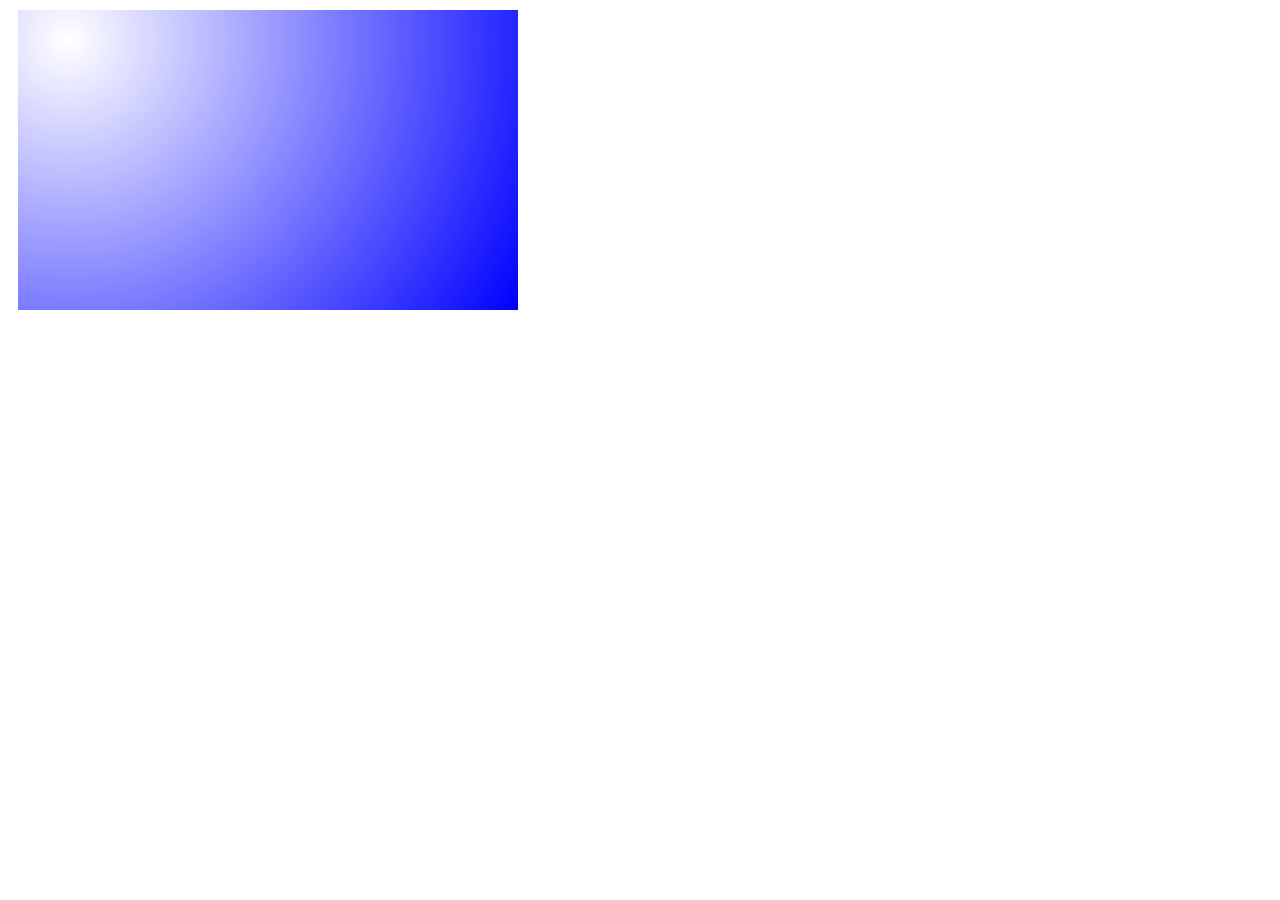
<file: css파일/background-at.html>
<!DOCTYPE html>
<html lang="en">
<head>
    <meta charset="UTF-8">
    <meta http-equiv="X-UA-Compatible" content="IE=edge">
    <meta name="viewport" content="width=device-width, initial-scale=1.0">
    <title>원형 그러데이션</title>
    <style>
        div {
            width: 500px;
            height: 300px;
            margin: 10px;
        }
        .grad {
            background: blue;
            background: -webkit-radial-gradient(10% 10%, circle, white, blue);
            background: -moz-radial-gradient(10% 10%, circle, white, blue);
            background: -o-radial-gradient(10% 10%, circle, white blue);
            background: radial-gradient(circle at 10% 10%, white, blue);
        }
    </style>
</head>
<body>
    <div class="grad"></div>
</body>
</html>
</file>
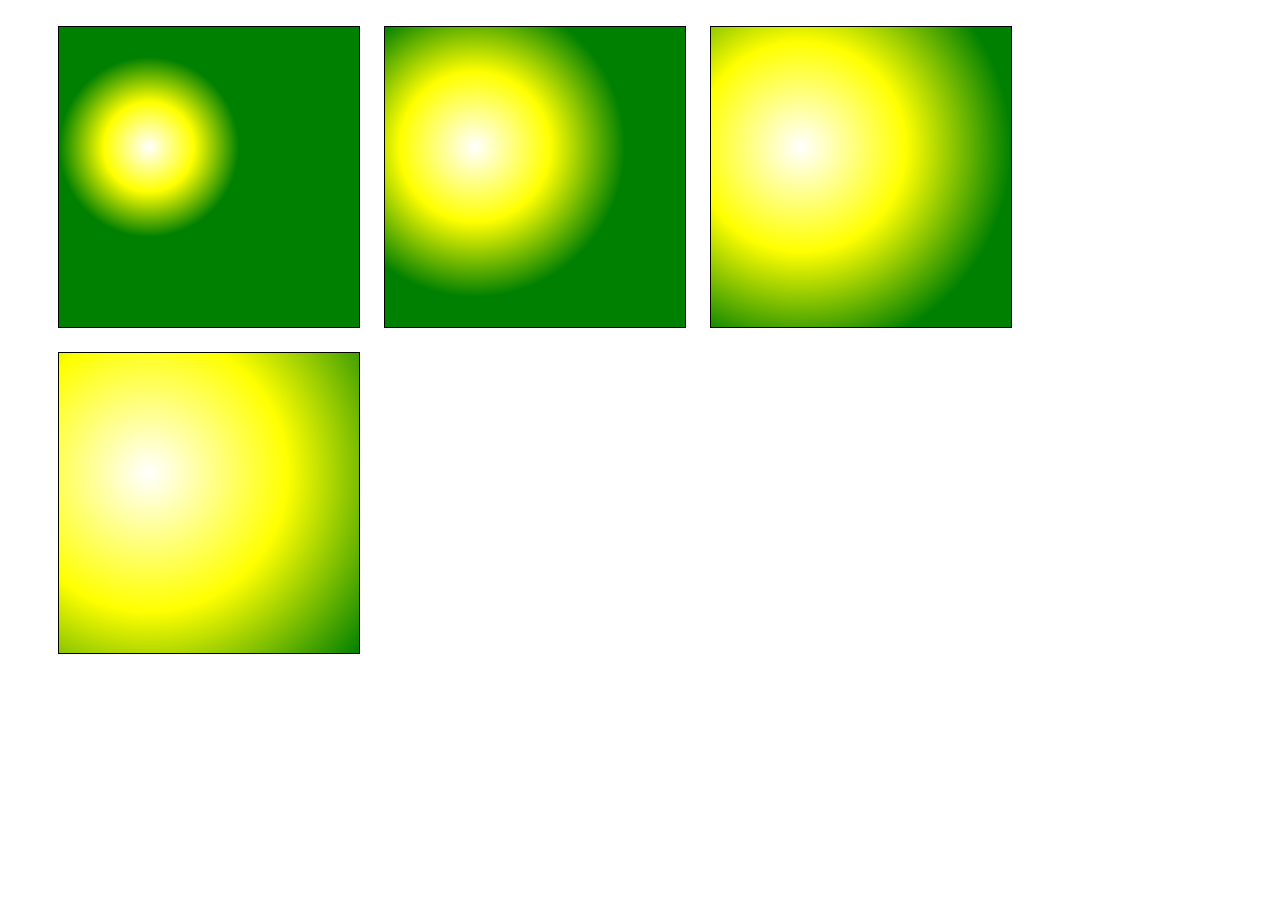
<file: css파일/background-circle2.html>
<!DOCTYPE html>
<html lang="en">
<head>
    <meta charset="UTF-8">
    <meta http-equiv="X-UA-Compatible" content="IE=edge">
    <meta name="viewport" content="width=device-width, initial-scale=1.0">
    <title>원형 그러데이션</title>
    <style>
        li {
            display: inline-block;
            width: 300px;
            height: 300px;
            border: 1px solid black;
            margin: 10px;
        }
        #div1 {
            background: darkgreen;
            background: -webkit-radial-gradient(30% 40%, circle closest-side, white, yellow, green);
            background: -moz-radial-gradient(30% 40%, circle closest-side, white, yellow, green);
            background: -o-radial-gradient(30% 40%, circle closest-side, white, yellow, green);
            background: radial-gradient(circle closest-side at 30% 40%, white, yellow, green);            
        }
        #div2 {
            background: darkgreen;
            background: -webkit-radial-gradient(30% 40%, circle closest-corner, white, yellow, green);
            background: -moz-radial-gradient(30% 40%, circle closest-corner, white, yellow, green);
            background: -o-radial-gradient(30% 40%, circle closest-corner, white, yellow, green);
            background: radial-gradient(circle closest-corner at 30% 40%, white, yellow, green);            
        }
        #div3 {
            background: darkgreen;
            background: -webkit-radial-gradient(30% 40%, circle farthest-side, white, yellow, green);
            background: -moz-radial-gradient(30% 40%, circle farthest-side, white, yellow, green);
            background: -o-radial-gradient(30% 40%, circle farthest-side, white, yellow, green);
            background: radial-gradient(circle farthest-side at 30% 40%, white, yellow, green);            
        }
        #div4 {
            background: darkgreen;
            background: -webkit-radial-gradient(30% 40%, circle farthest-corner, white, yellow, green);
            background: -moz-radial-gradient(30% 40%, circle farthest-corner, white, yellow, green);
            background: -o-radial-gradient(30% 40%, circle farthest-corner, white, yellow, green);
            background: radial-gradient(circle farthest-corner at 30% 40%, white, yellow, green);            
        }
    </style>
</head>
<body>
    <ul>
        <li id="div1"></li>
        <li id="div2"></li>
        <li id="div3"></li>
        <li id="div4"></li>
    </ul>
</body>
</html>
</file>
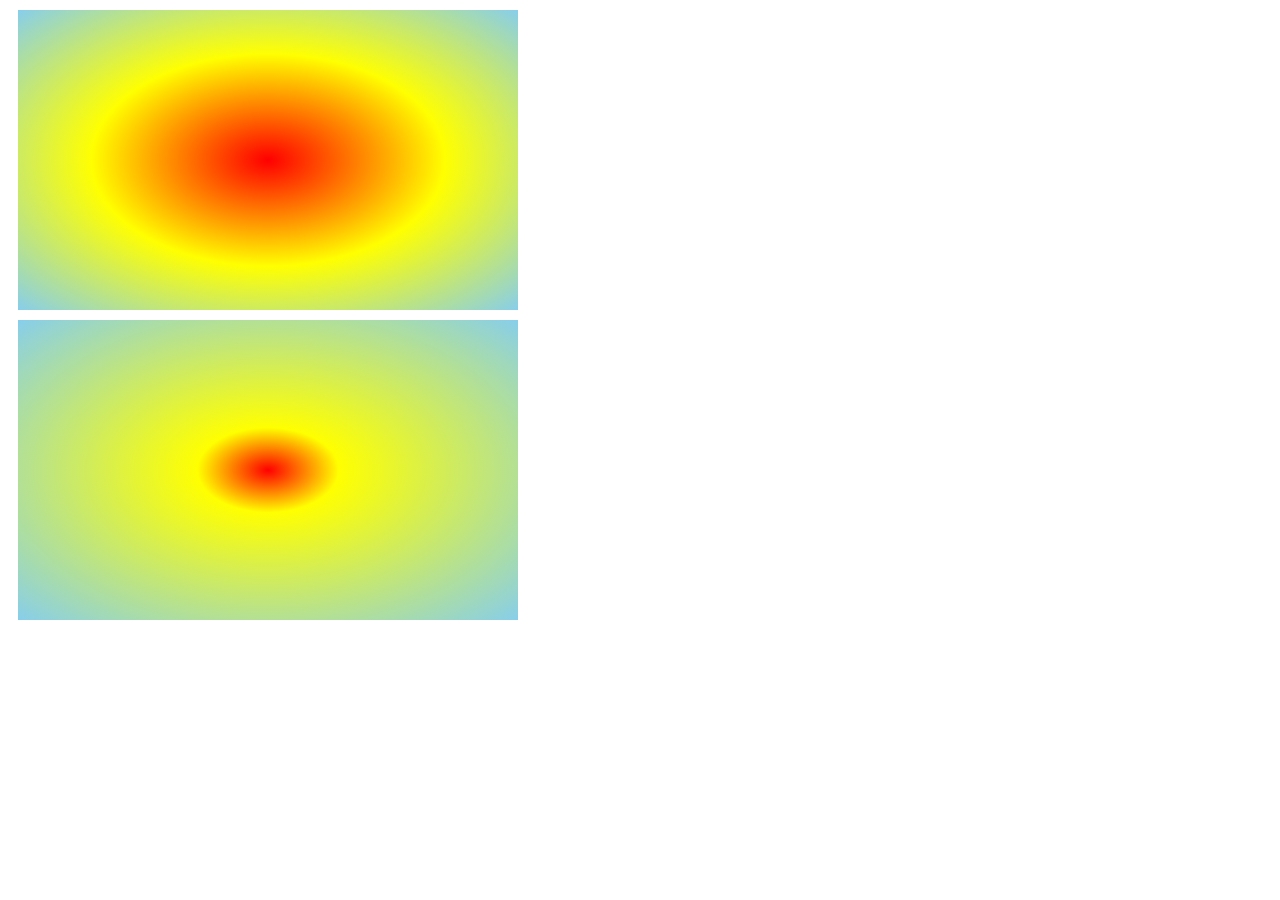
<file: css파일/background-circle3.html>
<!DOCTYPE html>
<html lang="en">
<head>
    <meta charset="UTF-8">
    <meta http-equiv="X-UA-Compatible" content="IE=edge">
    <meta name="viewport" content="width=device-width, initial-scale=1.0">
    <title>Document</title>
    <style>
        div {
            width: 500px;
            height: 300px;
            margin: 10px;
        }
        .grad1 {
            background: skyblue;
            background: -webkit-radial-gradient(red, yellow, skyblue);
            background: -moz-radial-gradient(red, yellow, skyblue);
            background: -o-radial-gradient(red, yellow, skyblue);
            background: radial-gradient(red, yellow, skyblue);
        }
        .grad2 {
            background: skyblue;
            background: -webkit-radial-gradient(red, yellow 20%, skyblue);
            background: -moz-radial-gradient(red, yellow 20%, skyblue);
            background: -o-radial-gradient(red, yellow 20%, skyblue);
            background: radial-gradient(red, yellow 20%, skyblue);
        }
    </style>
</head>
<body>
    <div class="grad1"></div>
    <div class="grad2"></div>
</body>
</html>
</file>
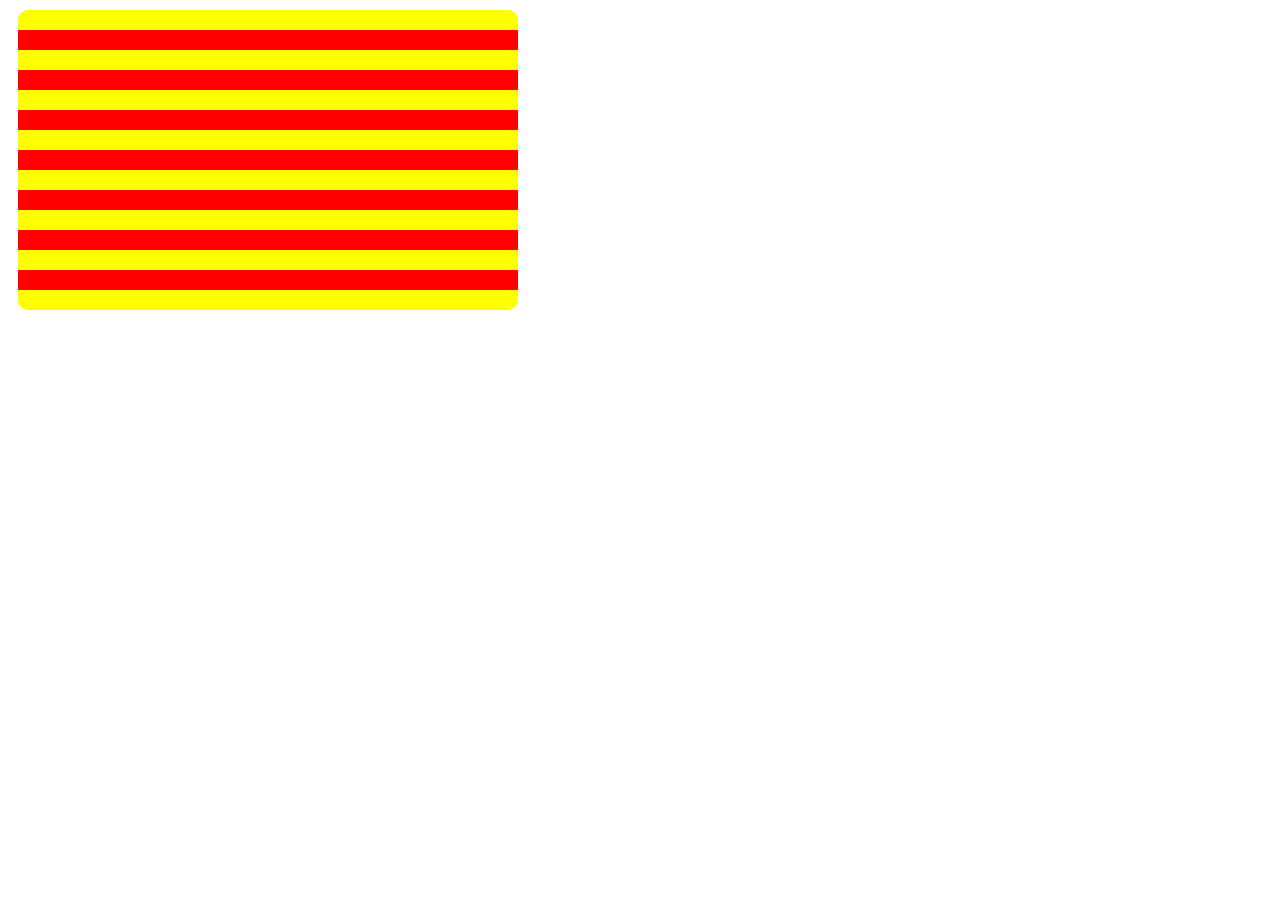
<file: css파일/background-circle4.html>
<!DOCTYPE html>
<html lang="en">
<head>
    <meta charset="UTF-8">
    <meta http-equiv="X-UA-Compatible" content="IE=edge">
    <meta name="viewport" content="width=device-width, initial-scale=1.0">
    <title>선형 그러데이션 반복</title>
    <style>
        div {
            width: 500px;
            height: 300px;
            border-radius: 10px;
            margin: 10px;
        }
        .grad2 {
            background: red;
            background: -webkit-repeating-linear-gradient(yellow,yellow 20px, red 20px, red 40px);
            background: -moz-repeating-linear-gradient(yellow,yellow 20px, red 20px, red 40px);
            background: -o-repeating-linear-gradient(yellow,yellow 20px, red 20px, red 40px);
            background: repeating-linear-gradient(yellow,yellow 20px, red 20px, red 40px);
        }
    </style>
</head>
<body>
    <div class="grad2"></div>
</body>
</html>
</file>
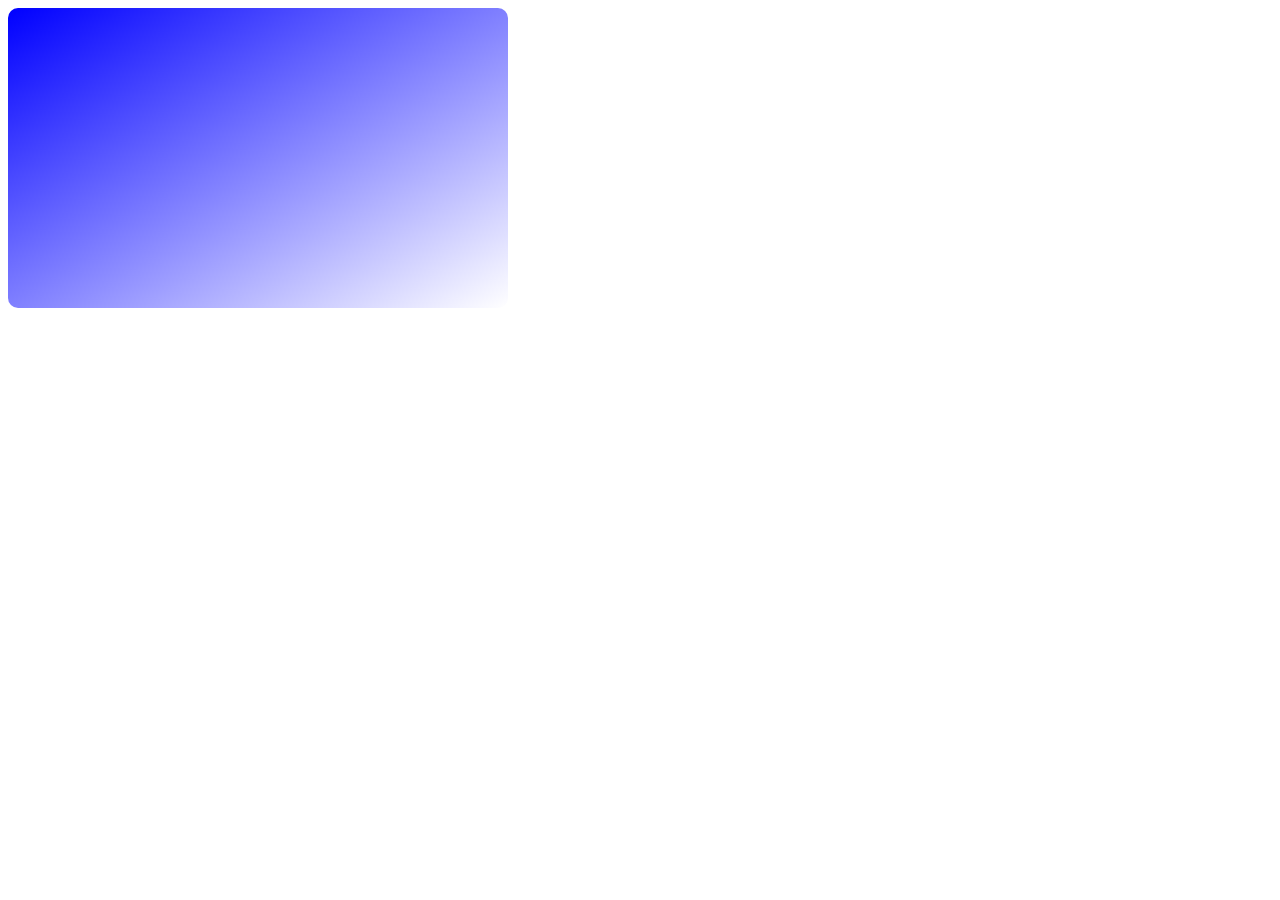
<file: css파일/background-grad.html>
<!DOCTYPE html>
<html lang="en">
<head>
    <meta charset="UTF-8">
    <meta http-equiv="X-UA-Compatible" content="IE=edge">
    <meta name="viewport" content="width=device-width, initial-scale=1.0">
    <title>선형 그라데이션</title>
    <style>
        div {
            width: 500px;
            height: 300px;
            border-radius: 10px;
        }
        .grad {
            background: blue;
            background: -webkit-linear-gradient(left top, blue, white);
            background: -moz-linear-gradient(right bottom, blue, white);
            background: -o-linear-gradient(right bottom, blue, white);
            background: linear-gradient(to right bottom, blue, white);
        }
    </style>
</head>
<body>
    <div class="grad"></div>
</body>
</html>
</file>
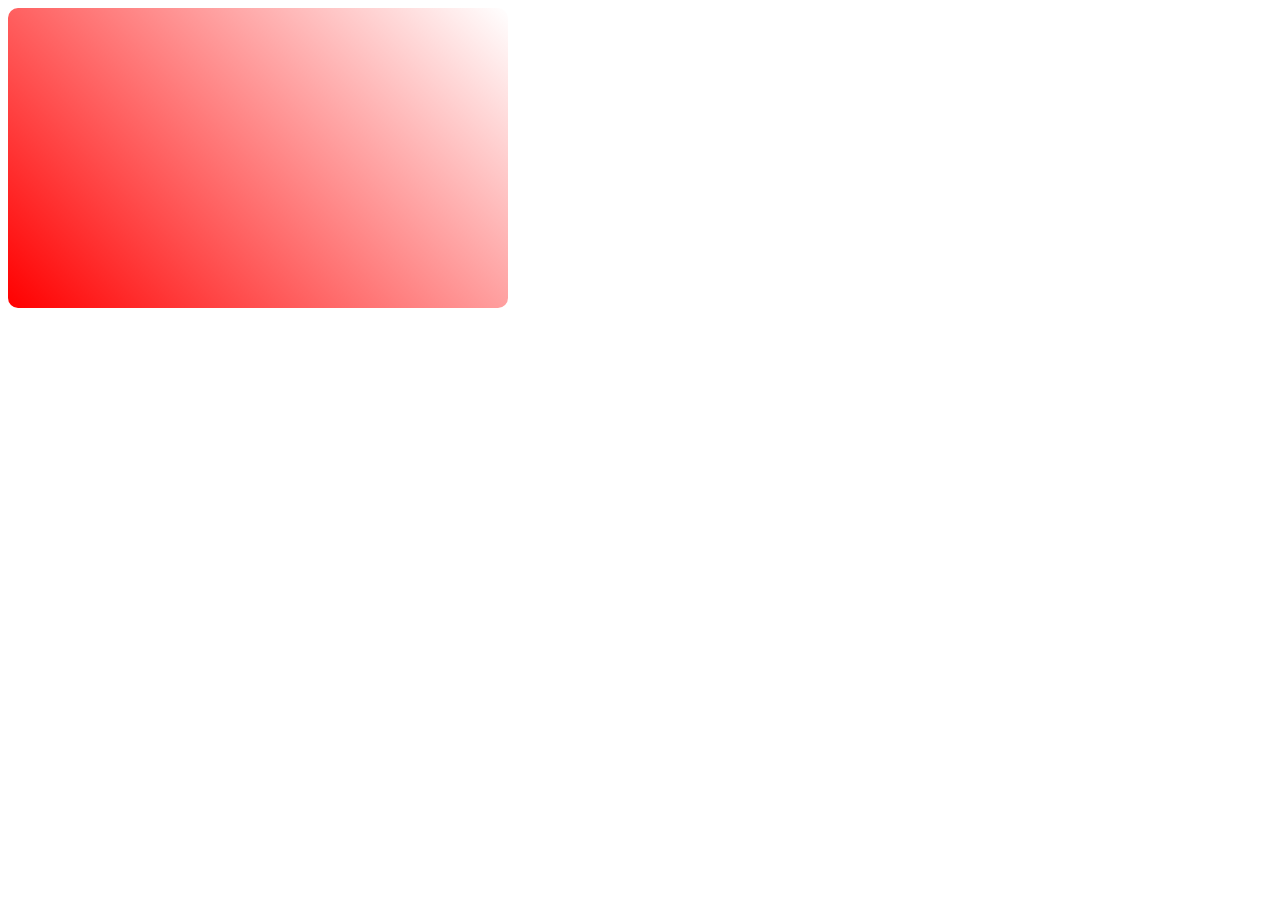
<file: css파일/background-grad2.html>
<!DOCTYPE html>
<html lang="en">
<head>
    <meta charset="UTF-8">
    <meta http-equiv="X-UA-Compatible" content="IE=edge">
    <meta name="viewport" content="width=device-width, initial-scale=1.0">
    <title>Document</title>
    <style>
        div {
            width: 500px;
            height: 300px;
            border-radius: 10px;
        }
        .grad {
            background: #ff0000;
            background: -webkit-linear-gradient(45deg, red, white);
            background: -moz-linear-gradient(45deg, red, white);
            background: -o-linear-gradient(45deg, red, white);
            background: linear-gradient(45deg, red, white);
        }
    </style>
</head>
<body>
    <div class="grad"></div>
</body>
</html>
</file>
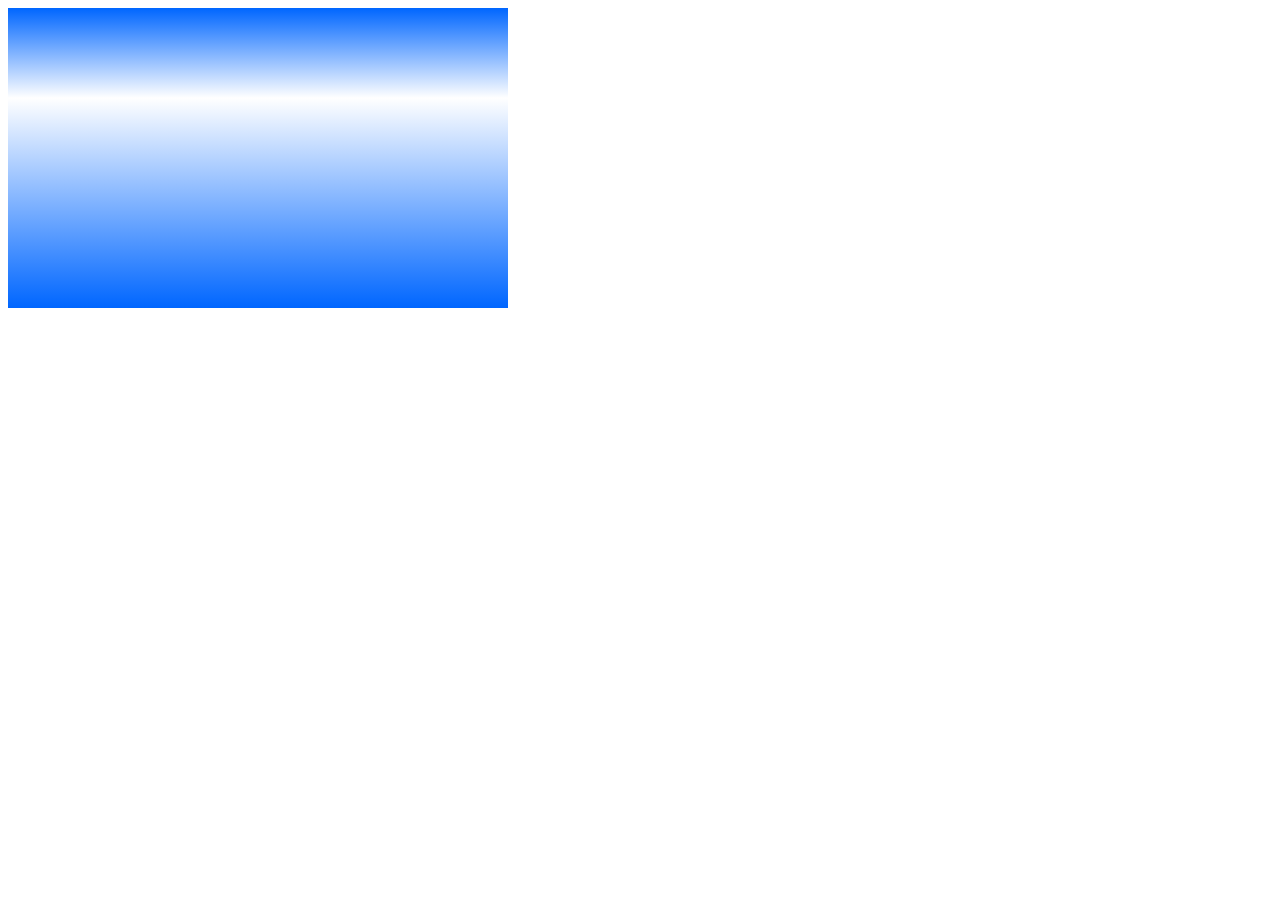
<file: css파일/background-grad3.html>
<!DOCTYPE html>
<html lang="en">
<head>
    <meta charset="UTF-8">
    <meta http-equiv="X-UA-Compatible" content="IE=edge">
    <meta name="viewport" content="width=device-width, initial-scale=1.0">
    <title>Document</title>
    <style>
        div {
            width: 500px;
            height: 300px;
        }
        .grad {
            background: #06f;
            background-image: -webkit-linear-gradient(top, #06f, white 30%, #06f);
            background-image: -moz-linear-gradient(top, #06f, white 30%, #06f);
            background: -o-linear-gradient(top, #06f, white 30%, #06f);
            background: linear-gradient(top, #06f, white 30%, #06f);
        }
    </style>
</head>
<body>
    <div class="grad"></div>
</body>
</html>
</file>
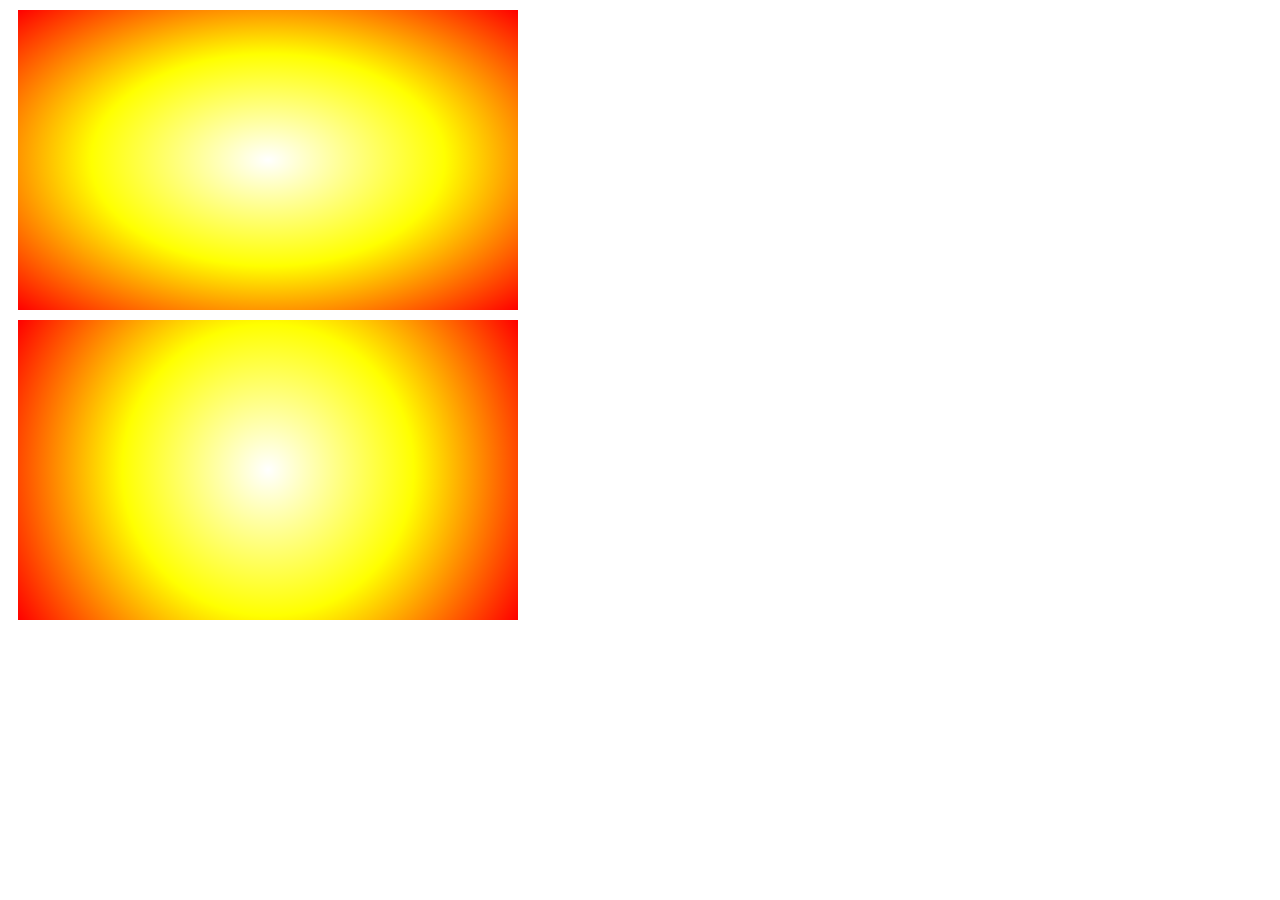
<file: css파일/background-grad4.html>
<!DOCTYPE html>
<html lang="en">
<head>
    <meta charset="UTF-8">
    <meta http-equiv="X-UA-Compatible" content="IE=edge">
    <meta name="viewport" content="width=device-width, initial-scale=1.0">
    <title>Document</title>
    <style>
        div {
            width: 500px;
            height: 300px;
            margin: 10px;
        }
        .grad1 {
            background: red;
            background: -webkit-radial-gradient(white, yellow, red);
            background: -moz-radial-gradient(white, yellow, red);
            background: -o-radial-gradient(white, yellow, red);
            background: radial-gradient(white, yellow, red);
        }
        .grad2 {
            background: red;
            background: -webkit-radial-gradient(circle white, yellow, red);
            background: -moz-radial-gradient(circle white, yellow, red);
            background: -o-radial-gradient(circle white, yellow, red);
            background: radial-gradient(circle white, yellow, red);
        }
    </style>
</head>
<body>
    <div class="grad1"></div>
    <div class="grad2"></div>
</body>
</html>
</file>
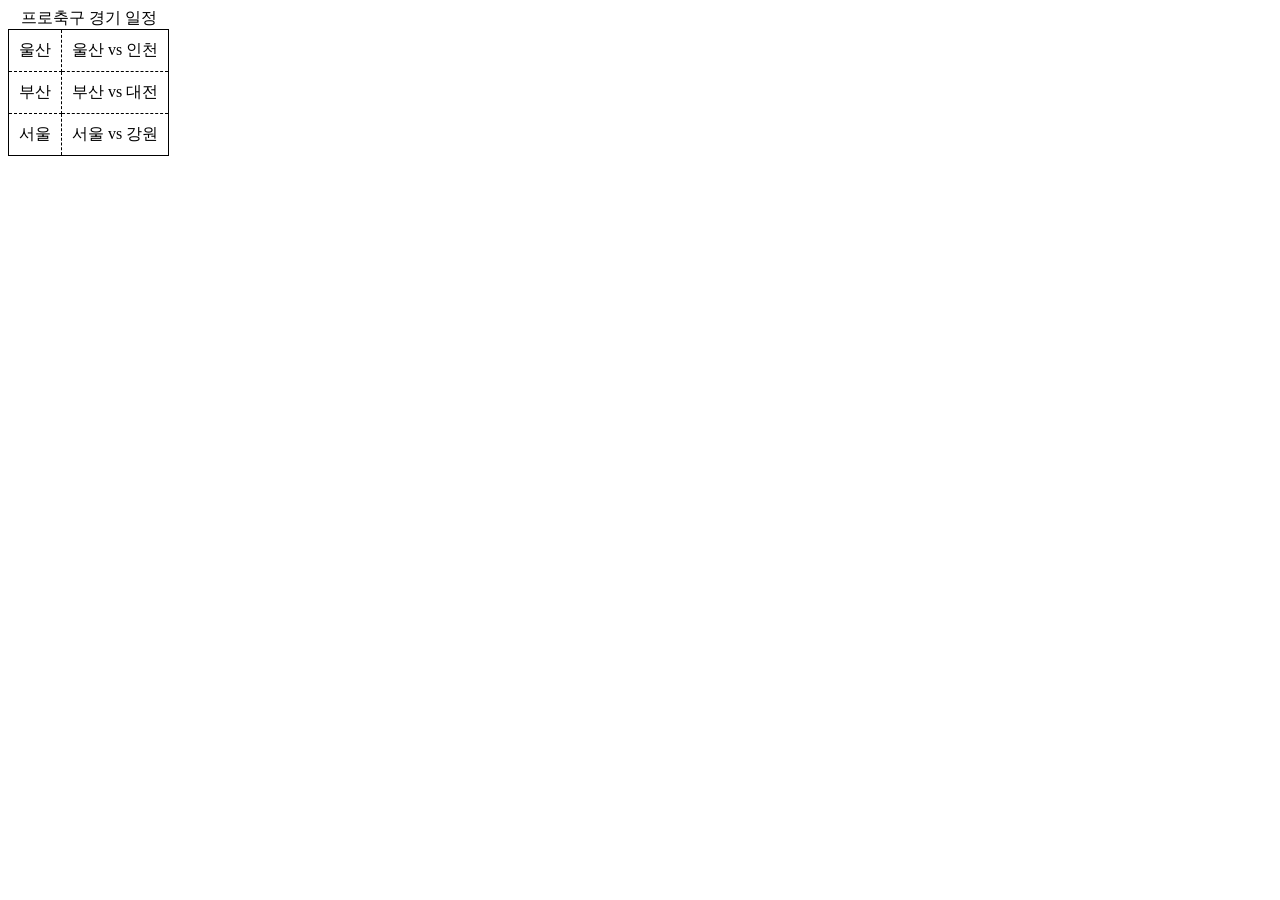
<file: css파일/border-collapse.html>
<!DOCTYPE html>
<html lang="en">
<head>
    <meta charset="UTF-8">
    <meta http-equiv="X-UA-Compatible" content="IE=edge">
    <meta name="viewport" content="width=device-width, initial-scale=1.0">
    <title>Document</title>
    <style>
        body {
            font-family: "맑은 고딕", "고딕", "굴림";
        }
        .table1 {
            border: 1px solid black;
            border-collapse: collapse;
        }
        .table1 td {
            border:1px dashed black;
            padding: 10px;
            text-align: center;
        }
    </style>
</head>
<body>
    <table class="table1">
        <caption>프로축구 경기 일정</caption>
        <tr>
            <td>울산</td>
            <td>울산 vs 인천</td>
        </tr>
        <tr>
            <td>부산</td>
            <td>부산 vs 대전</td>
        </tr>
        <tr>
            <td>서울</td>
            <td>서울 vs 강원</td>
        </tr>
    </table>
</body>
</html>
</file>
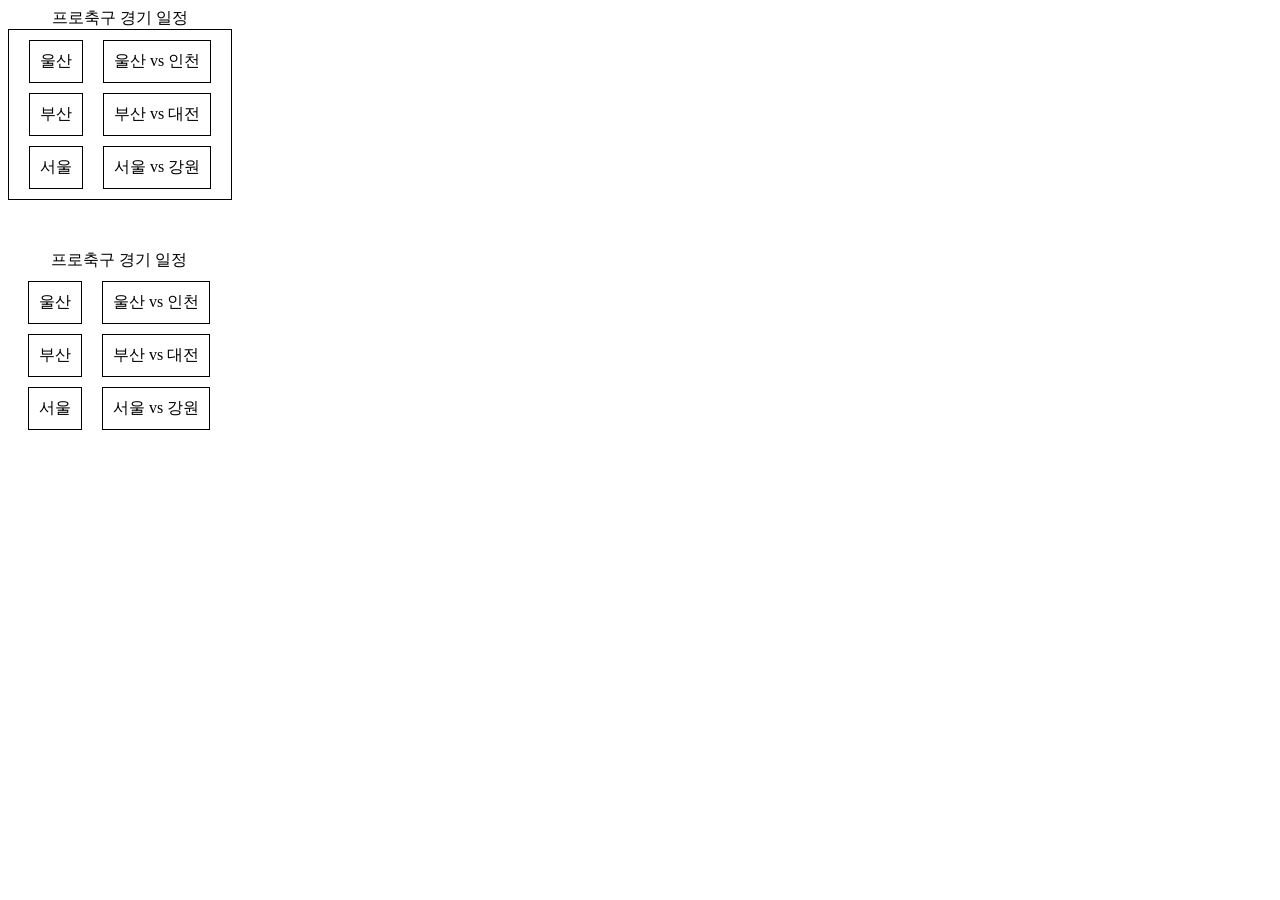
<file: css파일/border-spacing.html>
<!DOCTYPE html>
<html lang="en">
<head>
    <meta charset="UTF-8">
    <meta http-equiv="X-UA-Compatible" content="IE=edge">
    <meta name="viewport" content="width=device-width, initial-scale=1.0">
    <title>Document</title>
    <style>
        body {
            font-family: "맑은 고딕", "고딕", "굴림";
        }
        table {
            margin-bottom: 50px;
        }
        .table1 {
            border: 1px solid black;
            border-collapse: separate;
            border-spacing: 20px 10px;
        }
        .table2 {
            border-collapse: separate;
            border-spacing: 20px 10px;
        }
        td {
            border: 1px solid black;
            padding: 10px;
            text-align: center;
        }
    </style>
</head>
<body>
    <table class="table1">
        <caption>프로축구 경기 일정</caption>
        <tr>
            <td>울산</td>
            <td>울산 vs 인천</td>
        </tr>
        <tr>
            <td>부산</td>
            <td>부산 vs 대전</td>
        </tr>
        <tr>
            <td>서울</td>
            <td>서울 vs 강원</td>
        </tr>
    </table>
    <table class="table2">
        <caption>프로축구 경기 일정</caption>
        <tr>
            <td>울산</td>
            <td>울산 vs 인천</td>
        </tr>
        <tr>
            <td>부산</td>
            <td>부산 vs 대전</td>
        </tr>
        <tr>
            <td>서울</td>
            <td>서울 vs 강원</td>
        </tr>
    </table>
</body>
</html>
</file>
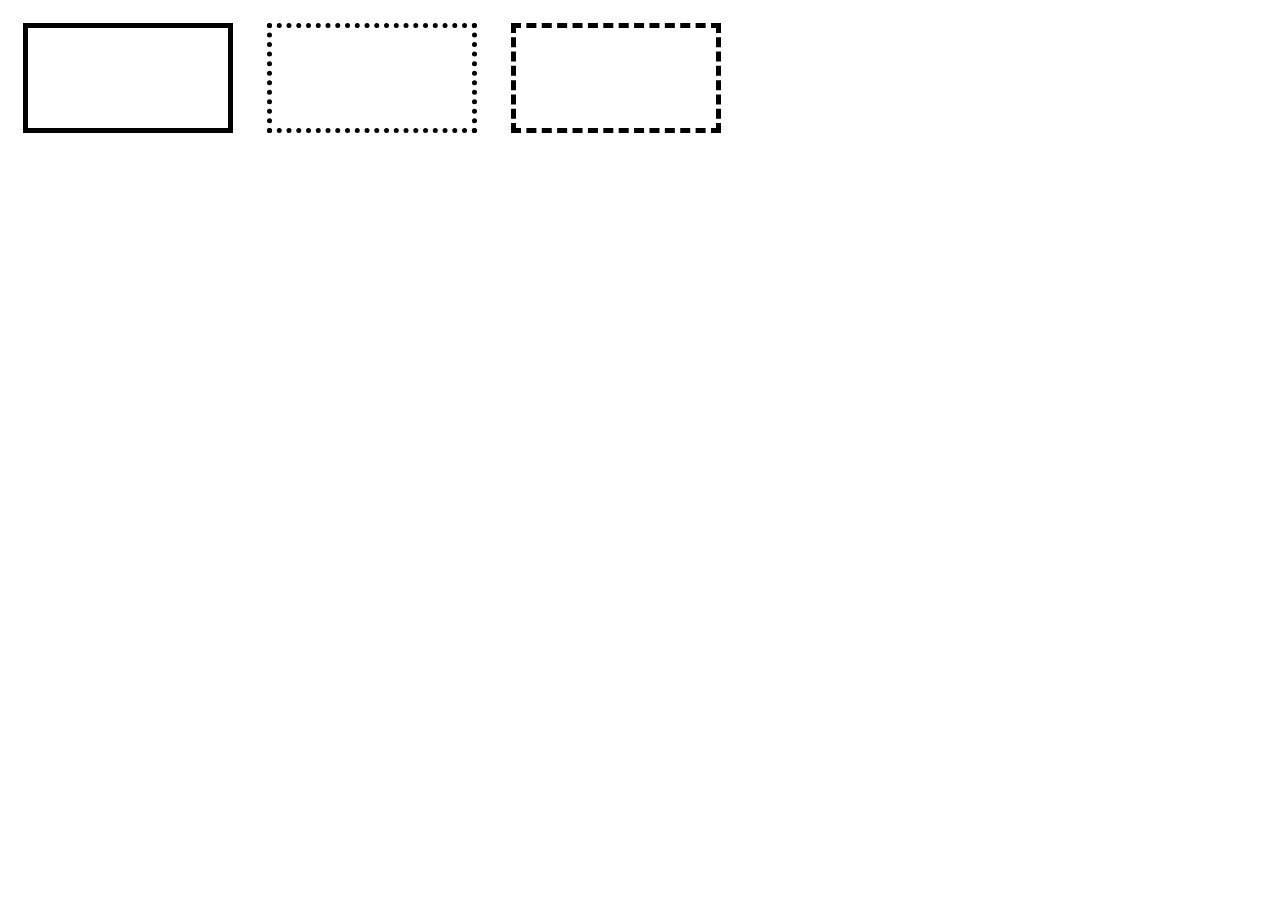
<file: css파일/border1.html>
<!DOCTYPE html>
<html lang="en">
<head>
    <meta charset="UTF-8">
    <meta http-equiv="X-UA-Compatible" content="IE=edge">
    <meta name="viewport" content="width=device-width, initial-scale=1.0">
    <title>Document</title>
    <style>
        div {
            width: 200px;
            height: 100px;
            display: inline-block;
            margin: 15px;
            border-width: 5px;
        }
        .box1 {border-style: solid;}
        .box2 {border-style: dotted;}
        .box3 {border-style: dashed;}
    </style>
</head>
<body>
    <div class="box1"></div>
    <div class="box2"></div>
    <div class="box3"></div>
</body>
</html>
</file>
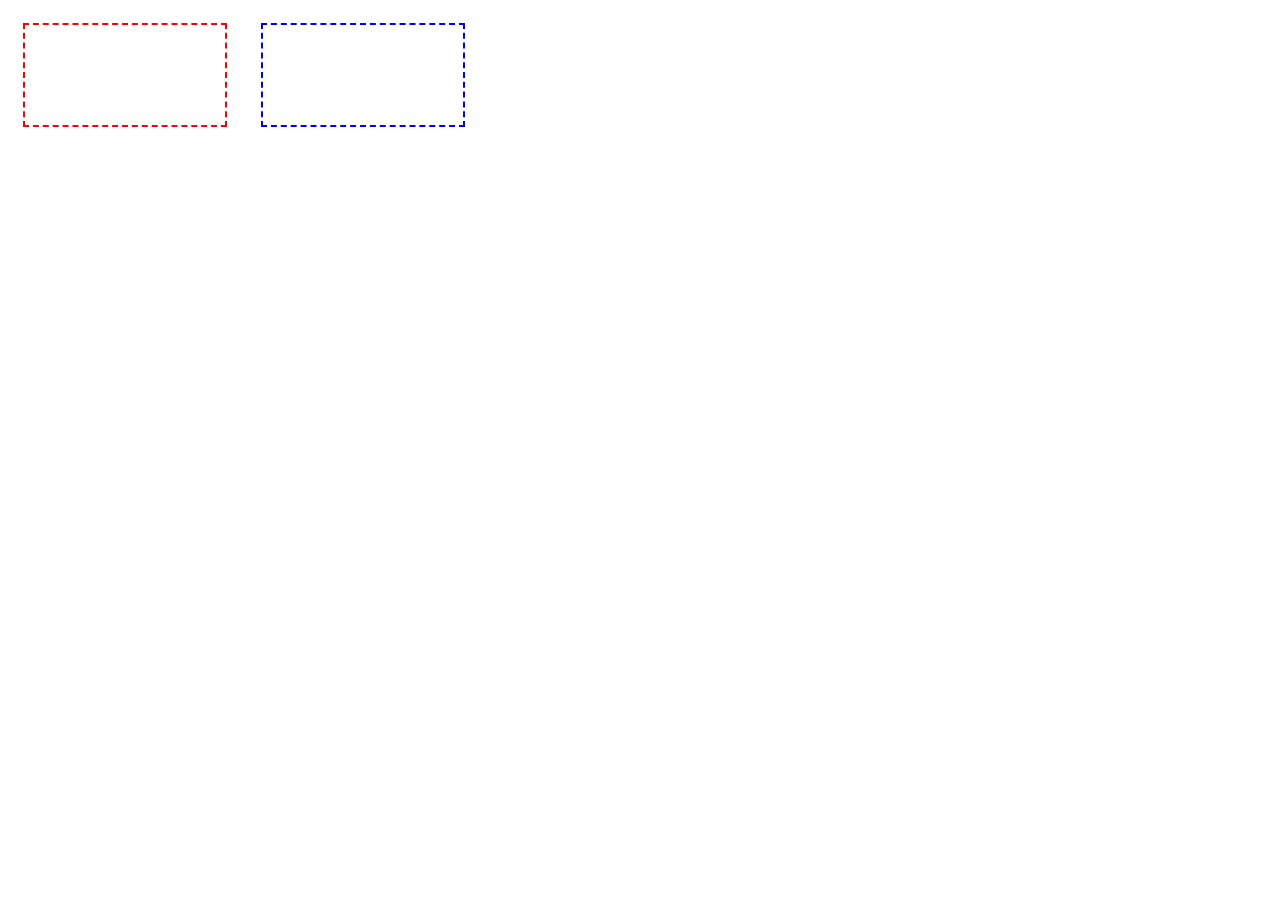
<file: css파일/border2.html>
<!DOCTYPE html>
<html lang="en">
<head>
    <meta charset="UTF-8">
    <meta http-equiv="X-UA-Compatible" content="IE=edge">
    <meta name="viewport" content="width=device-width, initial-scale=1.0">
    <title>Document</title>
    <style>
        div {
            width: 200px;
            height: 100px;
            display: inline-block;
            margin: 15px;
            border-style: dashed;
            border-width: 2px;
        }
        .box1 {border-color: red;}
        .box2 {border-color: blue;}
    </style>
</head>
<body>
    <div class="box1"></div>
    <div class="box2"></div>
</body>
</html>
</file>
